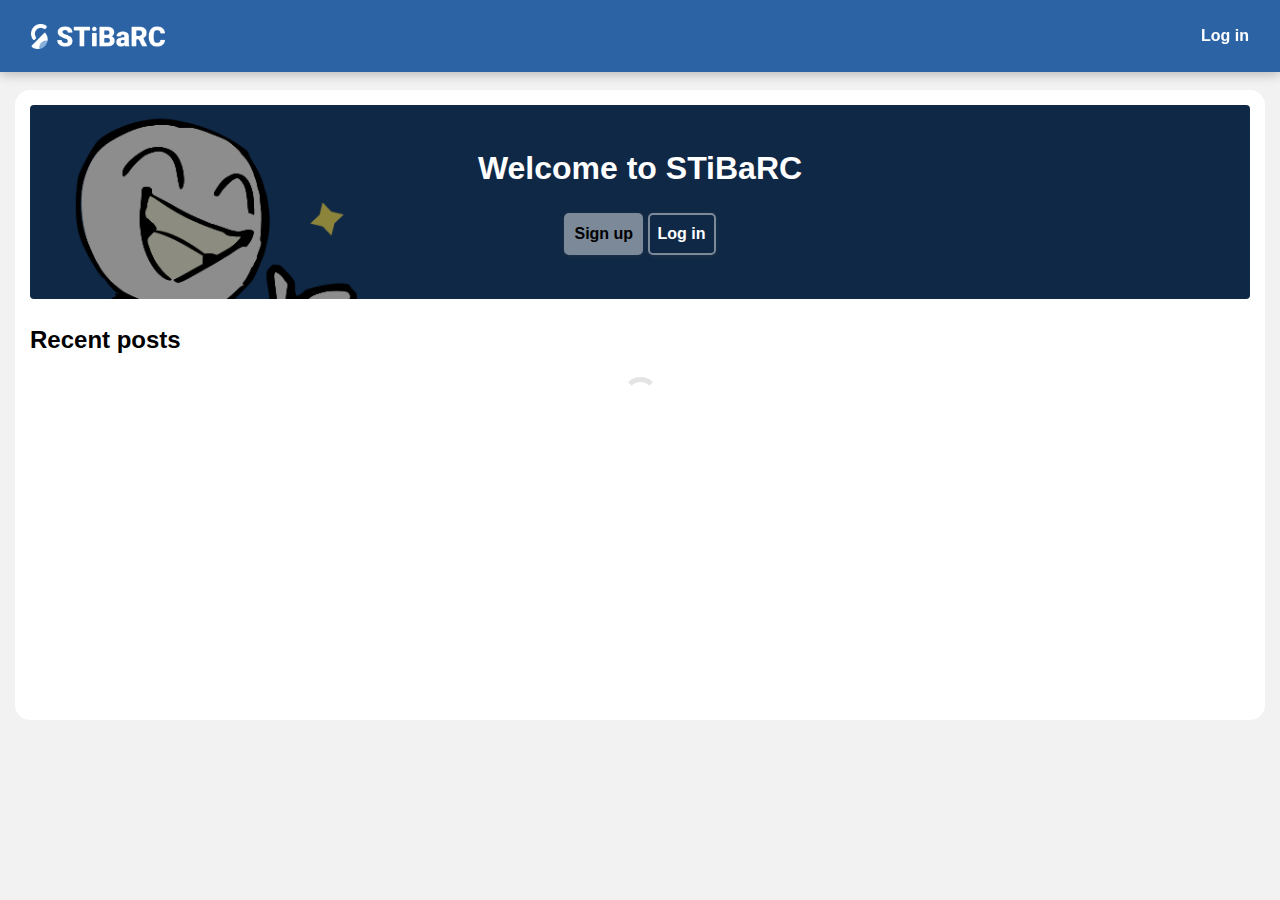
<file: index.html>
<!DOCTYPE html>
<html>
    <head>
        
        <meta charset="utf-8" />
        <title>STiBaRC Async</title>
        
        <meta name="viewport" content="initial-scale=1, maximum-scale=1, user-scalable=no, width=device-width" />
        <link rel="icon" type="image/png" href="./fav.png">
    	<meta name="mobile-web-app-capable" content="yes">
	    <meta name="mobile-web-app-title" content="STiBaRC">
        <link href="https://fonts.googleapis.com/icon?family=Material+Icons" rel="stylesheet">
        
        <link rel="stylesheet" href="./css/themes/light.css" id="themer">
        <link rel="stylesheet" href="./css/global.css">

    </head>
    <body>
        
        <div class="nav">

            <div class="navContainer">
            
                <a href="index.html" class="brand" title="Logo">
                    <img class="logo" src="./logo.png">
                    <img class="mobile-logo" src="./logosquare.png">
                </a>
                <div class="left">
                                    
                </div>
                <div class="right">
                    
                    <span id="loggedOut" style="display: none;">
                        <a class="btn" onclick="loginPopUp()" title="Log in">Log in</a>
                    </span>
                    <span id="loggedIn" style="display: none;">
                        <a class="btn" href="#" title="Create Post"><i class="material-icons vam"> post_add </i></a>
                        <a class="btn" id="pfpNavDropdown">
                            <img id="navpfp" class="pfp" src="./img/Transparent.gif" title="">
                        </a>
                    </span>
                    
                </div>

            </div>
            
        </div><!-- / nav -->
        
        <div class="nav-dropdown" id="navDropdown" style="display: none;">

            <div class="loggedin">
                <div>
                    <a id="loggedInAs" title="" href=""></a>
                </div>
            </div>
            <div class="loggedin">
                <a href="./edituser.html" class="item" title="Edit Profile"><span class="text">Edit Profile</span></a>
            </div>
            <div>
                <a href="./prefrences.html" class="item" title="Prefrences"><span class="text">Prefrences</span></a>
            </div>
            <div>
                <a href="#" onclick="logout()" class="item" title="Log out"><span class="text">Logout</span></a>
            </div>

        </div><!-- / nav dropdown -->
        
        <div class="page">
        
            <div class="hero" id="loggedOutHero" style="display: none;">
                <h1>Welcome to STiBaRC</h1>
                <div>
                    <a class="button" href="#" title="Sign up">Sign up</a>
                    <a class="button outline" onclick="loginPopUp()" title="Log in">Log in</a>
                </div>
            </div><!-- / hero -->
            
            <div>

                <div class="flex" style="align-items: initial;">
                    <h2 class="title" id="title">Recent posts</h2>
                    <span class="flex-grow"></span>
                    <div id="feedselect" style="display: none;margin-top: .5rem;">
                        <button id="global" class="button unsel">Global feed</button> <button id="followed" class="button sel">Followed feed</button>
                    </div>
                </div>
                
                <div id="blob">

                    <div id="posts"></div>

                    <div id="loadmorecontainer" style="display: none;"><button onclick="loadMore();" style="font-size: 16px;" class="button full onli">Load more</button></div>
    
                </div>

                <div id="followblob" style="display:none;">

                    <div id="followedposts">
                        <div><a href="login.html">Log in</a> to get your followed feed.</div>
                    </div>

                    <div id="followloadmorecontainer" style="display: none;"><button onclick="loadMoreFollow();" style="font-size: 16px;" class="button full onli">Load more</button></div>

                </div>

            </div>
            
        </div><!-- / page -->
        
        <script src="./js/global.js"></script>
        <script src="./js/home.js"></script>
    </body>
</html>
</file>
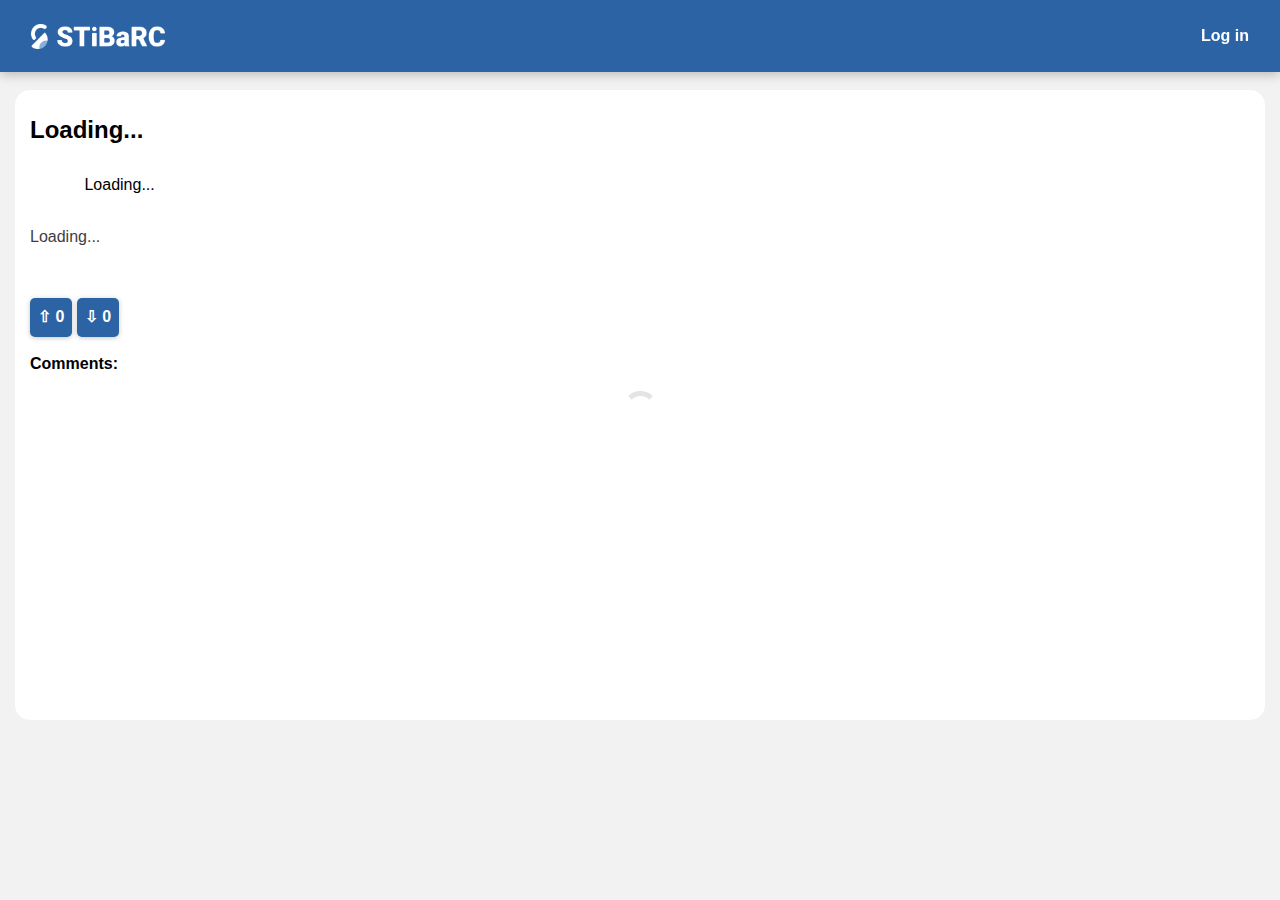
<file: post.html>
<!DOCTYPE html>
<html>
    <head>
        
        <meta charset="utf-8" />
        <title>STiBaRC Async</title>
        
        <meta name="viewport" content="initial-scale=1, maximum-scale=1, user-scalable=no, width=device-width" />
        <link rel="icon" type="image/png" href="./fav.png">
    	<meta name="mobile-web-app-capable" content="yes">
	    <meta name="mobile-web-app-title" content="STiBaRC">
        <link href="https://fonts.googleapis.com/icon?family=Material+Icons" rel="stylesheet">
        
        <link rel="stylesheet" href="./css/themes/light.css" id="themer">
        <link rel="stylesheet" href="./css/global.css">

    </head>
    <body>
        
        <div class="nav">

            <div class="navContainer">
            
                <a href="index.html" class="brand" title="Logo">
                    <img class="logo" src="./logo.png">
                    <img class="mobile-logo" src="./logosquare.png">
                </a>
                <div class="left">
                                    
                </div>
                <div class="right">
                    
                    <span id="loggedOut" style="display: none;">
                        <a class="btn" onclick="loginPopUp()" title="Log in">Log in</a>
                    </span>
                    <span id="loggedIn" style="display: none;">
                        <a class="btn" href="#" title="Create Post"><i class="material-icons vam"> post_add </i></a>
                        <a class="btn" id="pfpNavDropdown">
                            <img id="navpfp" class="pfp" src="./img/Transparent.gif" title="">
                        </a>
                    </span>
                    
                </div>

            </div>
            
        </div><!-- / nav -->
        
        <div class="nav-dropdown" id="navDropdown" style="display: none;">

            <div class="loggedin">
                <div>
                    <a id="loggedInAs" title="" href=""></a>
                </div>
            </div>
            <div class="loggedin">
                <a href="./edituser.html" class="item" title="Edit Profile"><span class="text">Edit Profile</span></a>
            </div>
            <div>
                <a href="./prefrences.html" class="item" title="Prefrences"><span class="text">Prefrences</span></a>
            </div>
            <div>
                <a href="#" onclick="logout()" class="item" title="Log out"><span class="text">Logout</span></a>
            </div>

        </div><!-- / nav dropdown -->
        
        <div class="page">
            
            <div>

                <h2 id="postTitle">Loading...</h2>

                <div class="postMeta">
                    <div class="pfpBlock">
                        <img id="postPfp" class="pfp" style="margin-right: 2px" src="./img/Transparent.gif">
                        <span id="postUsername">Loading...</span>
                    </div>
                    <div>
                        <span id="postDate">Loading...</span>
                    </div>
                    <div style="margin-top: .25rem;"></divstyle>
                        <span class="badge" id="edited" style="display: none;">Edited</span>
                    </div>
               </div>
                <br>
                <div id="postContent">
                </div>
                <div id="attachment" style="display:none;">
                    <br>
                    <a class="button onli" onclick="getAttach(postData)" id="attachmentBtn" title="View attachment">View attachment</a>
                    <br>
                </div>
                <div style="margin-bottom: .5rem;">
                    <br>
                    <a class="button onli" onclick="upvote()" title="Upvote">&#8679; <span id="upvotes">0</span></a>
                    <a class="button onli" onclick="downvote()" title="Downvote">&#8681; <span id="downvotes">0</span></a>
                </div>
                <div id="editlinkcontainer" style="margin-top: .75rem; display:none;">
                    <a class="button small" id="editlink">Edit post</a>
                </div>
                <div id="client" style="margin: 1rem 0; display:none;"></div>
                
                <h4>Comments:</h4>
                <div id="comments">
                    <center><div id="load" style="display: block;"> <div class="loader"></div> </div></center>
                </div>
                <div id="newcomment" class="loggedin" style="display: none;">
                    <div id="wait" style="display: none">Please wait before commenting again</div>
                    <h4>New comment:</h4>
                    <textarea id="comtent" name="comtent"></textarea><br>
                    <button class="button onli" id="commentbutton" onclick="postcomment(getAllUrlParams().id)">Submit</button><br>
                </div>
                <br>
            </div>
            
        </div><!-- / page -->
        
        <script src="./js/global.js"></script>
        <script src="./js/post.js"></script>
    </body>
</html>
</file>
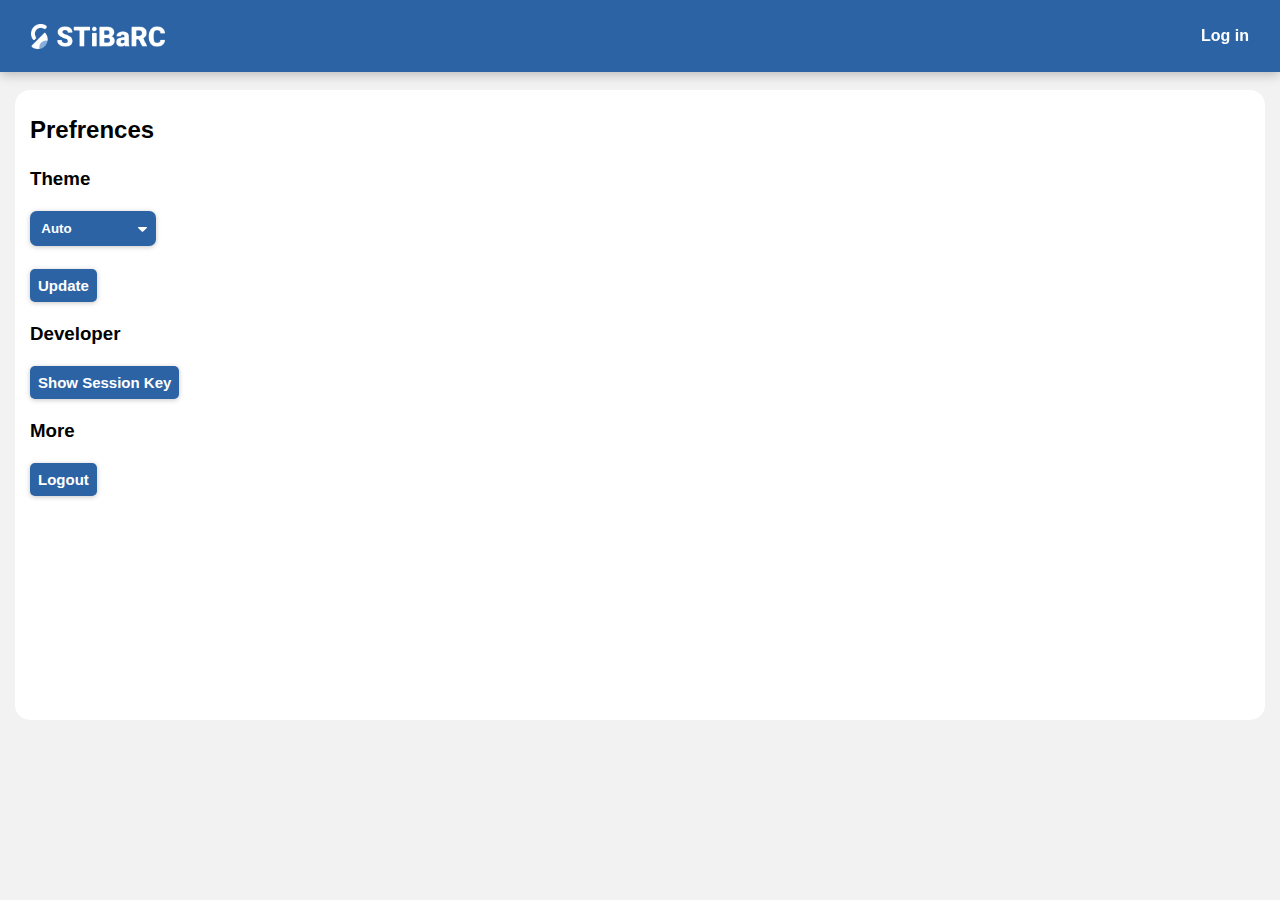
<file: prefrences.html>
<!DOCTYPE html>
<html>
    <head>
        
        <meta charset="utf-8" />
        <title>Prefrences - STiBaRC Async</title>
        
        <meta name="viewport" content="initial-scale=1, maximum-scale=1, user-scalable=no, width=device-width" />
        <link rel="icon" type="image/png" href="./fav.png">
    	<meta name="mobile-web-app-capable" content="yes">
	    <meta name="mobile-web-app-title" content="STiBaRC">
        <link href="https://fonts.googleapis.com/icon?family=Material+Icons" rel="stylesheet">
        
        <link rel="stylesheet" href="./css/themes/light.css" id="themer">
        <link rel="stylesheet" href="./css/global.css">

    </head>
    <body>
        
        <div class="nav">

            <div class="navContainer">
            
                <a href="index.html" class="brand" title="Logo">
                    <img class="logo" src="./logo.png">
                    <img class="mobile-logo" src="./logosquare.png">
                </a>
                <div class="left">
                                    
                </div>
                <div class="right">
                    
                    <span id="loggedOut" style="display: none;">
                        <a class="btn" onclick="loginPopUp()" title="Log in">Log in</a>
                    </span>
                    <span id="loggedIn" style="display: none;">
                        <a class="btn" href="#" title="Create Post"><i class="material-icons vam"> post_add </i></a>
                        <a class="btn" id="pfpNavDropdown">
                            <img id="navpfp" class="pfp" src="./img/Transparent.gif" title="">
                        </a>
                    </span>
                    
                </div>

            </div>
            
        </div><!-- / nav -->
        
        <div class="nav-dropdown" id="navDropdown" style="display: none;">

            <div class="loggedin">
                <div>
                    <a id="loggedInAs" title="" href=""></a>
                </div>
            </div>
            <div class="loggedin">
                <a href="./edituser.html" class="item" title="Edit Profile"><span class="text">Edit Profile</span></a>
            </div>
            <div>
                <a href="./prefrences.html" class="item" title="Prefrences"><span class="text">Prefrences</span></a>
            </div>
            <div>
                <a href="#" onclick="logout()" class="item" title="Log out"><span class="text">Logout</span></a>
            </div>

        </div><!-- / nav dropdown -->
        
        <div class="page">

            <div>
                
                <h2 class="title">Prefrences</h2>

                <h3>Theme</h3>
                <div>
                        <select id="themechng" class="b">
                        <option value="auto">Auto</option>
                        <option value="light">Light</option>
                        <option value="dark">Dark</option>
                        <option value="og">Og</option>
                        <option value="custom">Custom theme</option>
                    </select>
                    <input id="themecust" type="text" style="display:none"><br/>
                    <br><button class="button onli" id="submit">Update</button><br>
                </div>

                <h3>Developer</h3>
                <div>
                    <button class="button onli" id="ssk">Show Session Key</button>
                    <p id='sska'></p>
                </div>

                <h3>More</h3>
                <div>
                    <button class="button onli" id="logout">Logout</button>
                </div>
                
            </div>
            
        </div><!-- / page -->
        
        <script src="./js/global.js"></script>
        <script src="./js/prefrences.js"></script>
        <script>loadPrefrences();</script>
    </body>
</html>
</file>
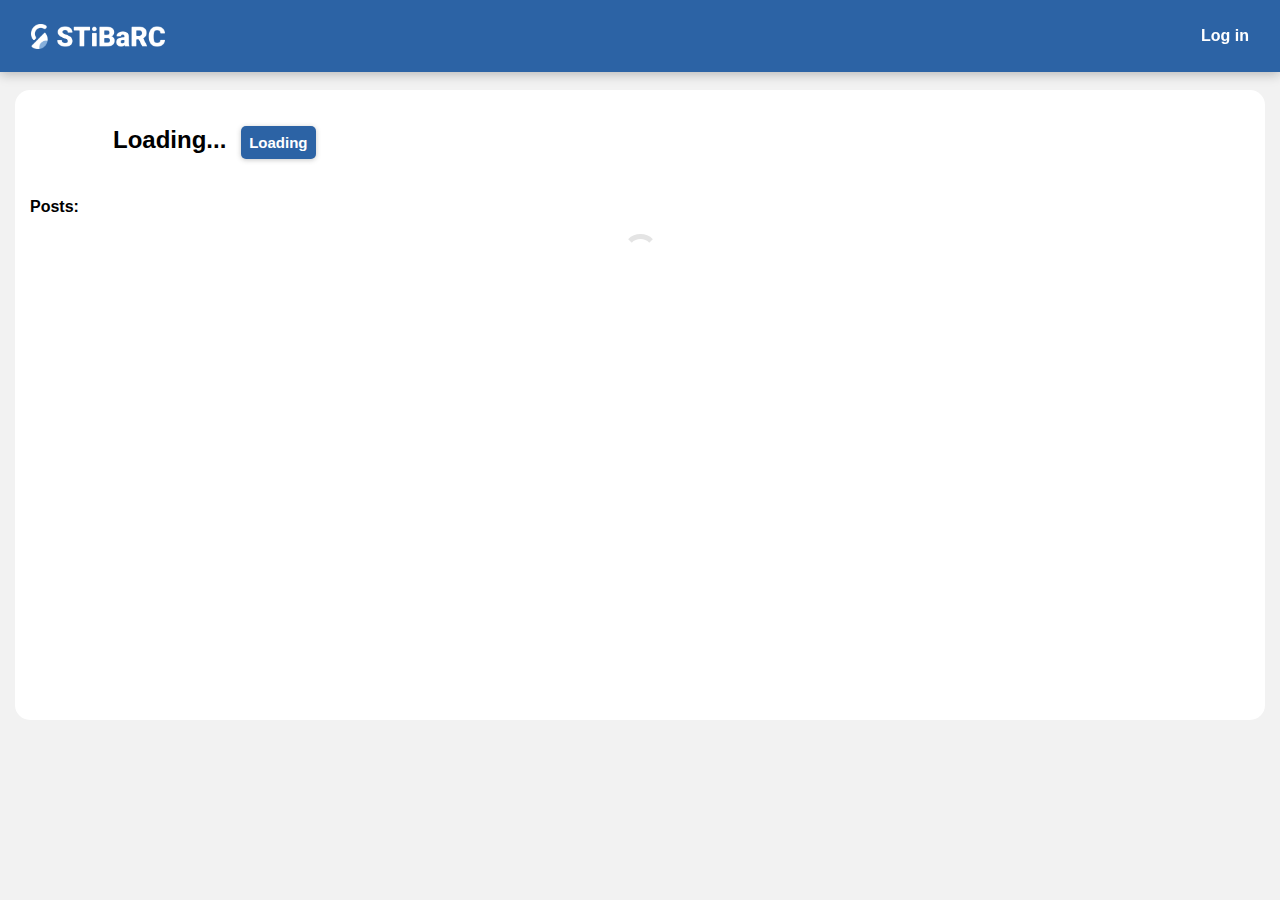
<file: user.html>
<!DOCTYPE html>
<html>
    <head>

        <meta charset="utf-8" />
        <title>User - STiBaRC Async</title>
        
        <meta name="viewport" content="initial-scale=1, maximum-scale=1, user-scalable=no, width=device-width" />
        <link rel="icon" type="image/png" href="./fav.png">
    	<meta name="mobile-web-app-capable" content="yes">
	    <meta name="mobile-web-app-title" content="STiBaRC">
        <link href="https://fonts.googleapis.com/icon?family=Material+Icons" rel="stylesheet">
        
        <link rel="stylesheet" href="./css/themes/light.css" id="themer">
        <link rel="stylesheet" href="./css/global.css">

    </head>
    <body>
        
        <div class="nav">

            <div class="navContainer">
            
                <a href="index.html" class="brand" title="Logo">
                    <img class="logo" src="./logo.png">
                    <img class="mobile-logo" src="./logosquare.png">
                </a>
                <div class="left">
                                    
                </div>
                <div class="right">
                    
                    <span id="loggedOut" style="display: none;">
                        <a class="btn" onclick="loginPopUp()" title="Log in">Log in</a>
                    </span>
                    <span id="loggedIn" style="display: none;">
                        <a class="btn" href="#" title="Create Post"><i class="material-icons vam"> post_add </i></a>
                        <a class="btn" id="pfpNavDropdown">
                            <img id="navpfp" class="pfp" src="./img/Transparent.gif" title="">
                        </a>
                    </span>
                    
                </div>

            </div>
            
        </div><!-- / nav -->
        
        <div class="nav-dropdown" id="navDropdown" style="display: none;">

            <div class="loggedin">
                <div>
                    <a id="loggedInAs" title="" href=""></a>
                </div>
            </div>
            <div class="loggedin">
                <a href="./edituser.html" class="item" title="Edit Profile"><span class="text">Edit Profile</span></a>
            </div>
            <div>
                <a href="./prefrences.html" class="item" title="Prefrences"><span class="text">Prefrences</span></a>
            </div>
            <div>
                <a href="#" onclick="logout()" class="item" title="Log out"><span class="text">Logout</span></a>
            </div>

        </div><!-- / nav dropdown -->
        
        <div class="page">
            
            <div class="profile">

                <div class="pfpBlock flex">
                    <img id="pfp" class="pfp extraLarge" src="./img/Transparent.gif">    
                    <span class="userInfo">
                        <h2 id="username">Loading...</h2>
                        <div>
                            <span id="name" title="Real name"></span>
                        </div>
                    </span>
                    &nbsp;
                    <span class="userRight">
                        <button id="follow" class="button onli">Loading</button>
                    </span>
                </div>
                <div id="bio" style="display: none;">
                    <h4 style="margin:.5rem 0;">Bio:</h4>
                    <div id="bioText"></div>
                    <div style="margin:.5rem 0;"></div>
                </div>
                <div>
                    <div id="email"></div>
                    <div id="birthday"></div>
                    <div id="rank"></div>
                    <div id="followers"></div>
                    <div id="following"></div>
                </div>

                <h4>Posts:</h4>

                <div id="posts">
                    <center><div id="load" style="display: block;"> <div class="loader"></div> </div></center>
                </div>
                
            </div>
            
        </div><!-- / page -->
        
        <script src="./js/global.js"></script>
        <script src="./js/user.js"></script>
    </body>
</html>
</file>
<file: css/themes/light.css>
:root {
    --body: #f2f2f2;
    --textcolor: black;
    --buttoncolor: white;
    --buttontext: black;
    --mainblobwithlist: white;
    --mainblobwithlisttext: black;
    --header: #2c63a5;
    --messenger: #1c4a80;
    --footer: #2c63a5;
    --bio: #e4e4e4;
    --post: #e5e5e5;
    --posttext: black;
    --link: #000000;
    --visted: #000000;
    --hover: #000000;
    --active: #000000;
    --footertext: #3e3e3e;
    --comtent: white;
    --comenttext: black;
    --spinner1: #FFFFFF;
    --spinner2: #FFFFFF;
    --spinner3: #FFFFFF;
    --hrcolor: black;
    --onlitext: white;
    --button2: #1a477a;
    --navbutton: #20518a;
    --maxmarg: auto;
    --marginlefts: 15px;
    --marginrights: 15px;
}
</file>
<file: css/global.css>
* {
    -webkit-box-sizing: border-box;
    -moz-box-sizing: border-box;
    box-sizing: border-box;
}

body {
    background-color: var(--body);
    word-wrap: break-word;
    touch-action: manipulation;
    overflow-y: auto;
    font-family: Verdana,sans-serif;
    line-height: 1.41;
    color: var(--textcolor);
    max-width: var(--maxmarg);
    margin-left: var(--marginlefts);
    margin-right: var(--marginrights);
    box-sizing: border-box;
}

img {
    height: auto;
    max-width: 100%;
}

.vam {
    vertical-align: middle;
}

.flex {
    display: flex;
    align-items: center;
}

.flex-grow {
    display: flex;
    flex-grow: 1;
}

hr {
    display: block;
    border: none;
    border-bottom: solid 1px rgba(80, 80, 80, 0.25);
    margin: 1.5rem 0;
}

/*
### navbar
*/
.nav {
    position: fixed !important;
    top: 0;
    left: 0;
    width: 100%;
    overflow: hidden;
    background-color: var(--header);
    color: var(--onlitext);
    box-shadow: 0px 2px 11px 0px rgba(22, 22, 22, 0.28);
    z-index: 100;
    position: relative;
}

.nav .navContainer {
    display: -webkit-flex;
    display: flex;
    min-height: 4.5rem;
    margin-left: var(--marginlefts);
    margin-right: var(--marginrights);
}

.nav .brand {
    display: -webkit-flex;
    display: flex;
    -webkit-transition: background-color .2s ease-in-out;
    -o-transition: background-color .2s ease-in-out;
    transition: background-color .2s ease-in-out;
    padding: 8px 1rem;
    margin: 0 .5rem 0 0;
    vertical-align: middle;
    cursor: pointer;
    flex-shrink: 0;
}

.nav .brand img {
    display: inline-block;
    vertical-align: middle;
    height: 25px;
    flex-shrink: 0;
}

.nav .brand:hover {
    background-color: var(--navbutton);
}

.nav .item {
    display: inline-block;
    vertical-align: middle;
}

.nav a {
    display: -webkit-flex;
    display: flex;
    align-items: center;
    color: var(--onlitext);
}

.nav .btn {
    text-decoration: none;
    -webkit-transition: background-color .2s ease-in-out;
    -o-transition: background-color .2s ease-in-out;
    transition: background-color .2s ease-in-out;
    padding: 0 1rem;
    font-weight: bold;
    cursor: pointer;
}

.nav .btn.active {
    background-color: var(--navbutton);
}

.nav .btn:hover {
    background-color: var(--navbutton);
}

.nav .left {
    display: -webkit-flex;
    display: flex;
    flex-grow: 1;
    overflow: hidden;
}

.nav .right {
    display: -webkit-flex;
    display: flex;
}

/*
### pfp dropdown
*/
#loggedout {
    display: -webkit-flex;
    display: flex;
}

#loggedin {
    display: -webkit-flex;
    display: flex;
}

.nav .pfp {
    display: -webkit-flex;
    display: flex;
    min-width: 50px;
    min-height: 50px;
    width: 50px;
    height: 50px;
    border-radius: 50%;
}

.nav i {
    margin-right: 4px;
}

/* nav dropdown content */
.nav-dropdown {
    display: block;
    position: fixed;
    right: var(--marginlefts);
    top: 4.5rem;
    z-index: 101;
    margin-top: 0;
    background-color: var(--navbutton);
    border-top: none;
    color: var(--onlitext);
    padding: 15px 0 10px 0;
    min-width: 9.5rem;
    border-bottom-left-radius: 5px;
    border-bottom-right-radius: 5px;
    box-shadow: 0 5px 12px 0px rgba(90, 90, 90, 0.28);
}

.nav-dropdown .loggedin:first-child {
    padding: 0 1rem 10px 1.5rem;
}

.nav-dropdown .item {
    display: block;
    padding: .55rem .8rem .55rem 1.5rem;
    text-decoration: none;
    text-align: left;
}

.nav-dropdown .item:hover {
    background-color: var(--footer);
}

.nav-dropdown .item:active {
    background-color: var(--button2);
}

.nav-dropdown #loggedInAs {
    font-weight: bold;
    text-decoration: none;
}

/*
### genreal styles
*/
.small-title {
    color: rgba(77, 77, 77, 0.4);
    font-size: 85%;
}

.line-seperator {
    font-size: .8em;
    padding: 0 8px;
}

a {
    color: inherit;
}

h4 {
    margin: 1rem 0;
}

/*
### page
*/
.page {
    margin: 5.6rem 0 15px 0;
    min-height: 70vh;
    background-color: var(--mainblobwithlist);
    color: var(--mainblobwithlisttext);
    word-wrap: break-word;
    padding: 15px;
    border-radius: 15px;
}

.page .title {
    margin-top: .5rem;
}

.page-item {
    display: block;
    background-color: var(--post);
    word-wrap: break-word;
    text-decoration: none;
    padding: 15px;
    border-radius: 10px;
    margin-bottom: 10px;
    color: var(--posttext);
    box-shadow: 0px 1px 5px rgba(77, 77, 77, 0.32);
}

/*
### buttons
*/
.button {
    display: inline-block;
    text-decoration: none;
    background-color: var(--buttoncolor);
    color: var(--buttontext);
    padding: 8px;
    border-radius: 5px;
    font-weight: bold;
    box-shadow: 0px 1px 5px rgba(77, 77, 77, 0.32);
    transition: all 0.2s;
    border: none;
    cursor: pointer;
}

.onli {
    background-color: var(--footer);
    color: var(--onlitext);
}

.onli:hover {
    color: var(--onlitext);
}

.onli a {
    color: var(--onlitext);
}

button.button {
    font-size: 15px;
    font-family: Verdana,sans-serif;
    font-weight: 700;
}

.button:disabled {
    cursor: not-allowed;
}

.button:hover:disabled {
    box-shadow: 0px 1px 5px rgba(77, 77, 77, 0.32);
}

.button:active:disabled {
    box-shadow: 0px 1px 5px rgba(77, 77, 77, 0.32);
}

.button:hover {
    box-shadow: 0px 1px 5px rgba(0, 0, 0, 0.65);
}

.button:focus {
    outline: none;
}

.button:active {
    box-shadow: 0px 1px 3px rgba(0, 0, 0, 0.77);
}

.button.small {
    font-size: 93%;
    padding: 7px;
}

.button.full {
    display: block;
    width: 100%;
    box-sizing: border-box;
}

.unsel {
    background-color: rgba(0, 0, 0, 0.459);
    color: var(--onlitext);
}

.sel {
    background-color: var(--buttoncolor);
    color: var(--buttontext);
    box-shadow: 0px 1px 5px rgba(77, 77, 77, 0.32);
}

.button a {
    text-decoration: none;
}

/*
### inputs & selects
*/
input:not(.unstyle) {
    outline: none;
    border: 2px solid gray;
    background-color: var(--mainblobwithlist);
    color: var(--textcolor);
    padding: 8px;
    box-shadow: 0px 1px 5px rgba(77, 77, 77, 0.32);
    border-radius: 5px;
    transition: all 0.2s;
}

input:not(.unstyle):focus {
    border: 2px solid var(--body);
    box-shadow: 0px 1px 5px rgba(0, 0, 0, 0.65);
}

input:not(.unstyle):not([type="file"]):hover {
    box-shadow: 0px 1px 5px rgba(0, 0, 0, 0.65);
}

select:not(.unstyle) {
    font-weight: bold;
    background-color: var(--footer);
    color: var(--onlitext);
    padding: .75em 1.65em .75em .85em;
    box-sizing: border-box;
    margin: 0;
    border-radius: .5em;
    -moz-appearance: none;
    -webkit-appearance: none;
    appearance: none;
    background-image: url('data:image/svg+xml;charset=US-ASCII,<svg%20xmlns%3D"http%3A%2F%2Fwww.w3.org%2F2000%2Fsvg"%20width%3D"292.4"%20height%3D"292.4"><path%20fill%3D"%23ffffff"%20d%3D"M287%2069.4a17.6%2017.6%200%200%200-13-5.4H18.4c-5%200-9.3%201.8-12.9%205.4A17.6%2017.6%200%200%200%200%2082.2c0%205%201.8%209.3%205.4%2012.9l128%20127.9c3.6%203.6%207.8%205.4%2012.8%205.4s9.2-1.8%2012.8-5.4L287%2095c3.5-3.5%205.4-7.8%205.4-12.8%200-5-1.9-9.2-5.5-12.8z"%2F><%2Fsvg>');
    background-repeat: no-repeat, repeat;
    background-position: right .7em top 50%, 0 0;
    background-size: .65em auto, 100%;
    outline: 0;
    border: none;
    cursor: pointer;
    box-shadow: 0px 1px 5px rgba(77, 77, 77, 0.32);
}

select:not(.unstyle):focus {
    box-shadow: 0px 1px 5px rgba(0, 0, 0, 0.65);
}

textarea:not(.unstyle) {
    outline: none;
    border: 2px solid gray;
    background-color: var(--mainblobwithlist);
    color: var(--textcolor);
    padding: 8px;
    box-shadow: 0px 1px 5px rgba(77, 77, 77, 0.32);
    border-radius: 5px;
    transition: all 0.2s;
}

textarea:not(.unstyle):focus {
    border: 2px solid var(--body);
    box-shadow: 0px 1px 5px rgba(0, 0, 0, 0.77);
}

textarea:not(.unstyle):hover {
    box-shadow: 0px 1px 5px rgba(0, 0, 0, 0.77);
}

input:-moz-read-only {
    /* For Firefox */
    background-color: rgba(220, 220, 220, 0.2);
}

input:read-only {
    background-color: rgba(220, 220, 220, 0.2)
}

/*
### emoji
*/
.emoji {
    max-width: 32px;
    max-height: 32px;
    vertical-align: middle;
}

/*
### hero
*/
.hero {
    background: #87a9d6 url(../img/stibarc_banner.png) center center no-repeat;
    background-size: cover;
    color: white;
    text-align: center;
    padding: 1.25rem 1rem 2.75rem 1rem;
    border-radius: 4px;
    margin-bottom: 1rem;
}

.hero hr {
    border: 1px solid rgba(255, 255, 255, 0.23);
}

.hero .button {
    text-decoration: none;
    font-weight: bold;
    background-color: rgba(255, 255, 255, 0.45);
    color: black;
    padding: 10px;
    border-radius: 5px;
    font-weight: bold;
    transition: all 0.2s;
}

.hero .button.outline {
    color: white;
    padding: 8px;
    background-color: transparent;
    border: solid 2px rgba(255, 255, 255, 0.45);
}

.hero .button a {
    text-decoration: none;
    -webkit-transition: all .2s ease-in-out;
    -o-transition: all .2s ease-in-out;
    transition: all .2s ease-in-out;
}

.hero .button:hover {
    background-color: rgba(255, 255, 255, 0.55);
}

.hero .button.outline:hover {
    background-color: transparent;
    border-color: rgba(255, 255, 255, 0.55);
}

/*
### loading spiner
*/
.loader {
	border: 5px solid transparent;
	border-radius: 50%;
	border-top: 5px solid var(--bio);
	border-right: 5px solid transparent;
	border-bottom: 5px solid transparent;
	width: 35px;
	height: 35px;
	-webkit-animation: spin 0.4s linear infinite;
	animation: spin 0.4s linear infinite;
}

@-webkit-keyframes spin {
	0% {
		-webkit-transform: rotate(0deg);
	}

	100% {
		-webkit-transform: rotate(360deg);
	}
}

@keyframes spin {
	0% {
		transform: rotate(0deg);
	}

	100% {
		transform: rotate(360deg);
	}
}

.post {
    background-color: var(--post);
    word-wrap: break-word;
    padding: 10px;
    margin: 0 0 11px 0;
    border-radius: 10px;
    color: var(--posttext);
    box-shadow: 0px 1px 4px rgba(77, 77, 77, 0.22);
    cursor: pointer;
}

.post .meta {
    margin-top: 2px;
}

#postTitle {
    margin: .5rem 0 1rem 0;
}

.pfpBlock {
    margin-bottom: 1rem;
}

.pfp {
    display: inline-block;
    vertical-align: middle;
    border-radius: 50%;
    width: 48px;
    height: 48px;
}

.pfp.large {
    width: 55px;
    height: 55px;
}

.pfp.extraLarge {
    width: 75px;
    height: 75px;
}

.badge {
    display: inline-block;
    background-color: var(--body);
    color: var(--buttontext);
    font-size: 85%;
    padding: 2px 5px;
    margin: 4px 0;
    border-radius: 3px;
}

/*
### post page styles
*/
#postDate {
    color: var(--footertext);
}

#edited {
    font-style: italic;
}

#wait {
    margin-top: 1rem;
}

#comment {
    display: block;
    background-color: var(--post);
    word-wrap: break-word;
    padding: 10px;
    margin-bottom: 12px;
    border-radius: 10px;
    box-shadow: 0px 1px 4px rgba(77, 77, 77, 0.22);
}

.replyto {
    display: inline-block;
    color: var(--buttoncolortext);
    font-size: 80%;
    text-decoration: none;
    background-color: var(--buttoncolor);
    padding: 3px 6px;
    margin-top: 7px;
    border-radius: 3px;
    font-weight: bold;
    transition: all 0.2s;
}

.replyto a {
	text-decoration: none; 
}

.replyto:hover {
    box-shadow: 0px 1px 5px rgba(77, 77, 77, 0.32);
}
.replyto:focus{
    box-shadow: 0px 1px 5px rgba(77, 77, 77, 0.52);
}

.comment-username {
    display: inline-block;
    margin-bottom: 4px;
}

#image {
    width: 50%;
}

#comtent {
    width: 90%;
    height: 7rem;
    margin-bottom: .5rem;
}

@media only screen and (max-width: 700px) {
    #image {
      width: 100%;
    }
    #comtent {
      width: 100%;
    }
  }

/*
### user page styles
*/
.profile .userInfo {
    display: inline-block;
    vertical-align: middle;
    margin-left: .5rem;
}

.profile #username {
    margin: 0 0 .25rem 0;
}

.profile #name {
    color: var(--footertext);
    margin-bottom: .25rem;
}

.profile .userRight {
    margin-left: .65rem;
}

.profile #follow {
    font-size: 15px;
}

.profile #bio {
    background-color: var(--bio);
    color: var(--posttext);
    padding: 10px;
    border-radius: 10px;
    margin-bottom: 1rem;
}

.profile .posts {
    display: block;
    text-decoration: none;
    background-color: var(--post);
    word-wrap: break-word;
    padding: 10px;
    border-radius: 10px;
    margin: 0 0 11px 0;
    color: var(--posttext);
    box-shadow: 0px 1px 4px rgba(77, 77, 77, 0.22);
}

/* - Media Queries - */

@media only screen and (min-width: 350px) {
        .nav .mobile-logo {
        display: none!important;
    }
}

@media only screen and (max-width: 350px) {
    .nav .logo {
        display: none!important;
    }
}
</file>
